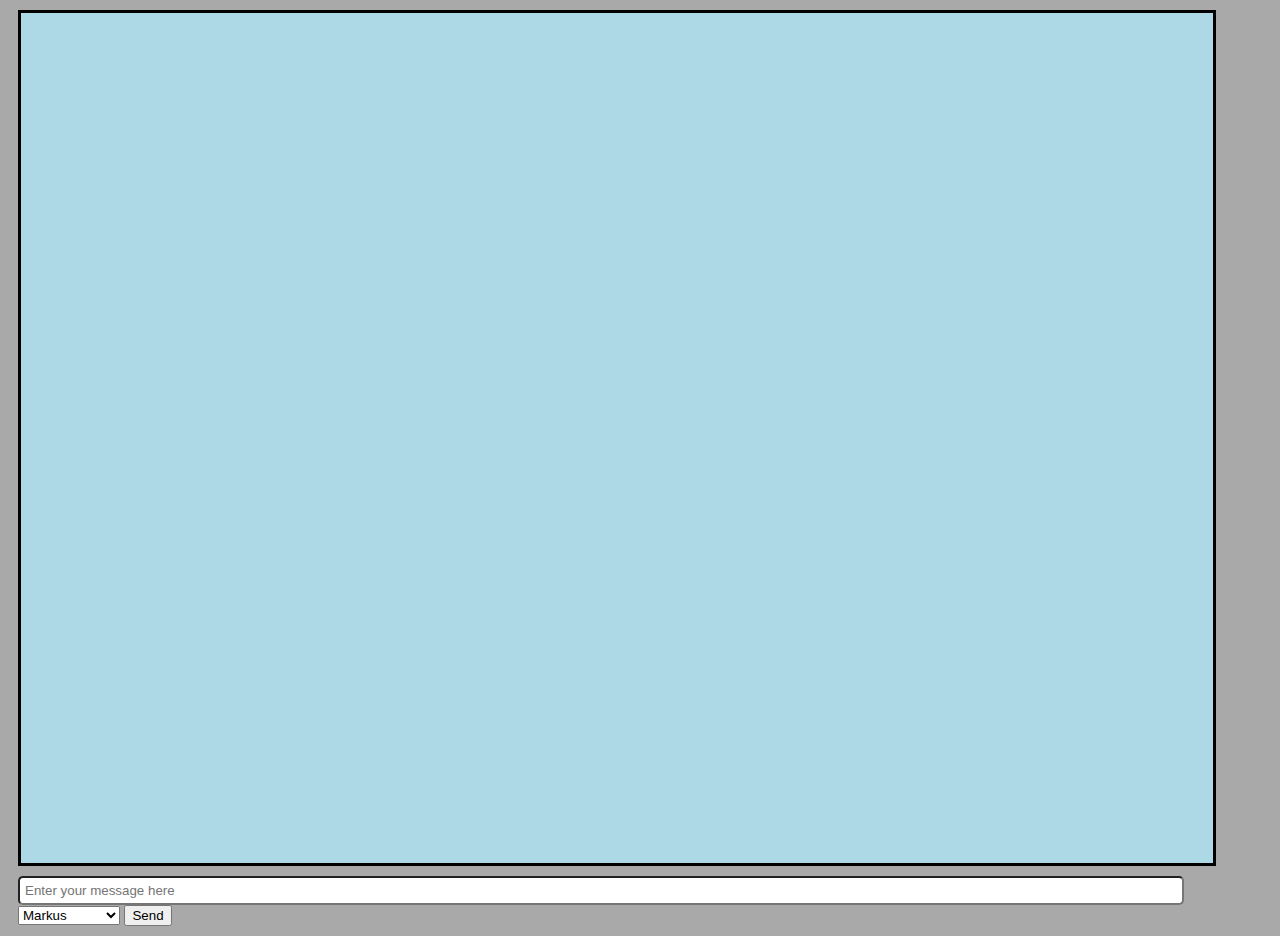
<file: chat.html>
<!DOCTYPE html>
<html>
<head>
  <script src="message.js"></script>
  <title>Messaging System</title>
  <link rel="stylesheet" href="chatstyles.css">
  <meta charset="utf-8">
</head>
<body>
<div id="message-container" style="overflow: auto">
  <!-- Threads will be added here dynamically using JavaScript -->
</div>
<form id="new-message-form" method="post" action="send-message.php">
  <input type="text" id="message" placeholder="Enter your message here" name="message">
  <select id="sender" name="sender">
    <option value="1">Markus</option>
    <option value="2">Luis</option>
    <option value="3">Srik</option>
    <option value="4">ADOOOOMS</option>
  </select>
  <button type="submit">Send</button>
</form>
</body>
</html>
</file>
<file: chatstyles.css>
body {
    font-family: "Segoe UI", Tahoma, Geneva, Verdana, sans-serif;
    background-color: darkgray;
}

div#message-container {
    overflow: auto;
    width: 90vw;
    height: 90vh;
    margin: 10px;
    border-style: solid;
    background-color: lightblue;
    padding: 20px;
}

div.message:first-child, div.message:last-child {
    margin: 0;
}

div.message {
    margin-top: 20px;
    margin-bottom: 20px;
}

form#new-message-form {
    margin: 10px;
}

form#new-message-form input#message {
    padding: 5px;
    border-radius: 5px;
    width: 90vw;
}
</file>
